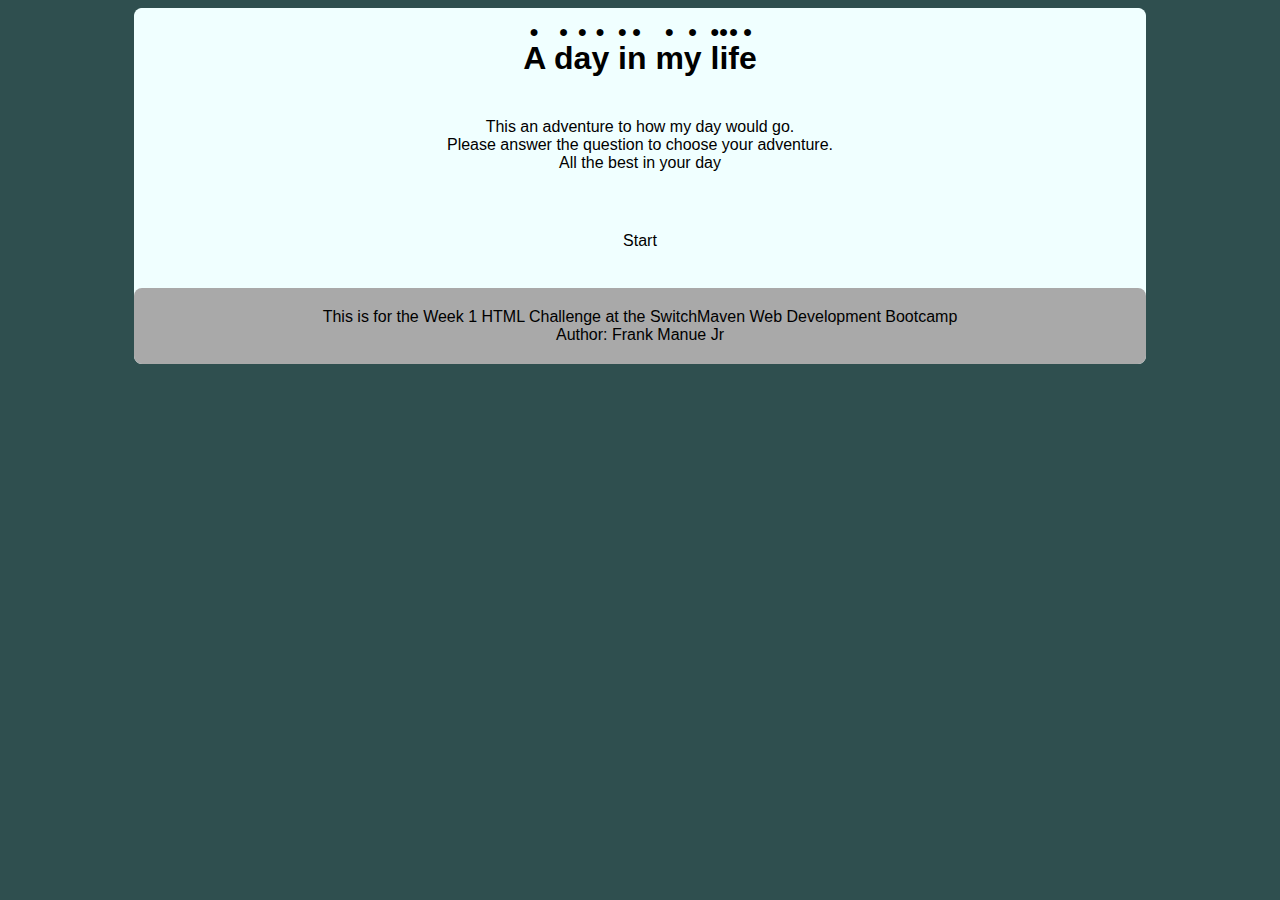
<file: index.html>
<!DOCTYPE html>
    <head>
        <meta charset="UTF-8">
        <meta name="veiwport" content="width=device-width, initial-scale=1.0">
        <link href="style.css" rel="stylesheet">
        <title>A day in my life</title>
    </head>
    <body>
        <div class="content">
            <header><!--just read up on semantic html on w3shools-->
            <h1>A day in my life</h1>
            <p>This an adventure to how my day would go. <br>
            Please answer the question to choose your adventure. <br>
            All the best in your day</p>
            <nav>
                <ul>
                    <li><a href="start.html">Start</a></li>
                </ul>
            </nav>
            </header>
            <footer>
                This is for the Week 1 HTML Challenge at the SwitchMaven Web Development Bootcamp
                <br>
                Author: Frank Manue Jr
            </footer>
        </div>

    </body>
</html>
</file>
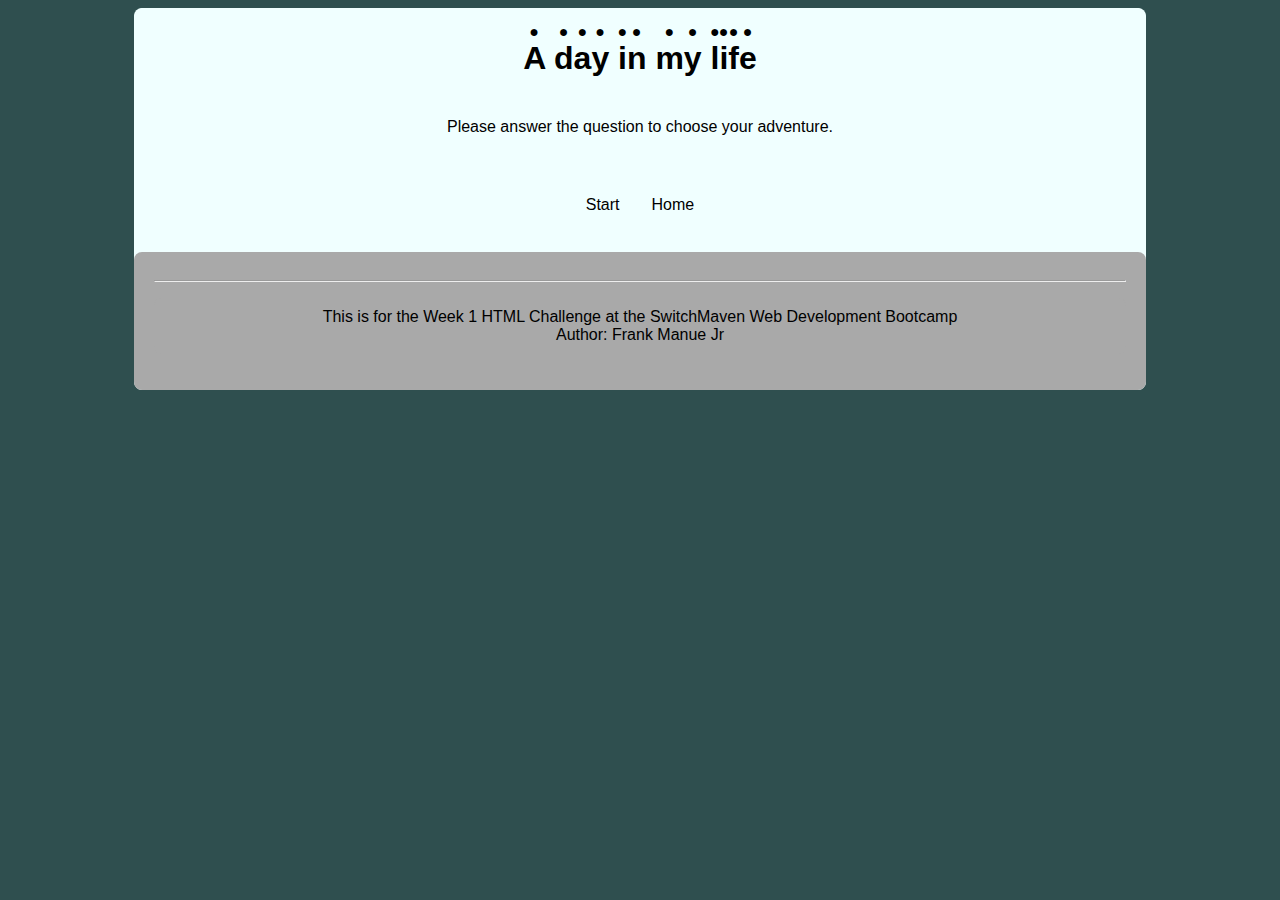
<file: bath.html>
<!DOCTYPE html>

<head>
    <meta charset="UTF-8">
    <meta name="veiwport" content="width=device-width, initial-scale=1.0">
    <link href="style.css" rel="stylesheet">
    <title>A day in my life</title>
</head>

<body>
    <div class="content">
        <header>
            <h1>A day in my life</h1>
            <p>
                Please answer the question to choose your adventure.
            <nav class="content">
                <ul>
                    <li>
                        <a href="start.html">Start</a>
                    </li>
                    <li>
                        <a href="index.html">Home</a>
                    </li>
                </ul>
            </nav>
        </header>
        <article>
            <section>

            </section>
            <section>

            </section>

        </article>
        <footer>
            <hr />
            <p>
                This is for the Week 1 HTML Challenge at the SwitchMaven Web Development Bootcamp
                <br>Author: Frank Manue Jr
            </p>
        </footer>
    </div>
</body>

</html>
</file>
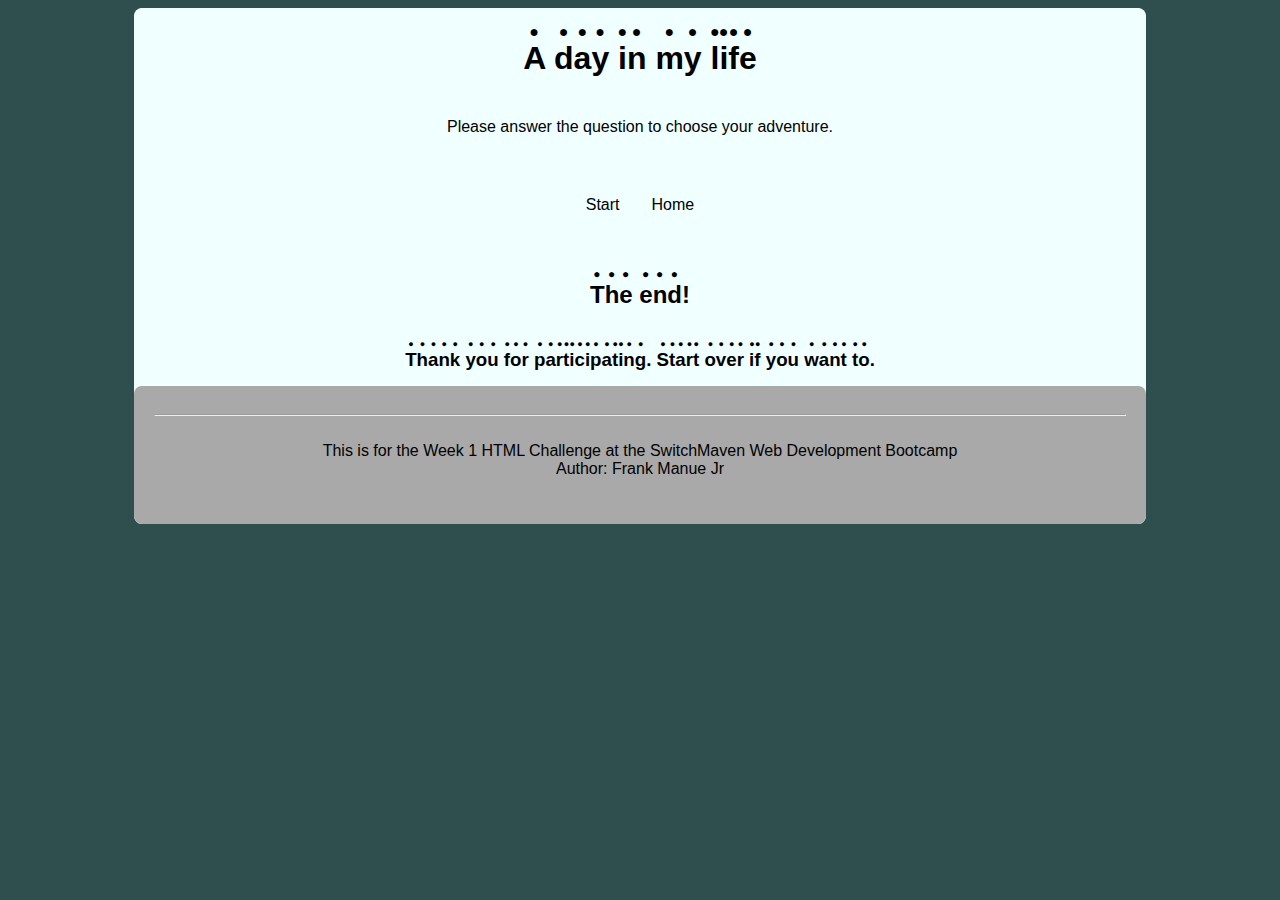
<file: bed.html>
<!DOCTYPE html>

<head>
    <meta charset="UTF-8">
    <meta name="veiwport" content="width=device-width, initial-scale=1.0">
    <link href="style.css" rel="stylesheet">
    <title>A day in my life</title>
</head>

<body>
    <div class="content">
        <header>
            <h1>A day in my life</h1>
            <p>
                Please answer the question to choose your adventure.
            <nav class="content">
                <ul>
                    <li>
                        <a href="start.html">Start</a>
                    </li>
                    <li>
                        <a href="index.html">Home</a>
                    </li>
                </ul>
            </nav>
        </header>
        <article>
            <h2>
                The end!
            </h2>
            <h3>
                Thank you for participating. Start over if you want to.
            </h3>
        </article>
        <footer>
            <hr />
            <p>
                This is for the Week 1 HTML Challenge at the SwitchMaven Web Development Bootcamp
                <br>Author: Frank Manue Jr
            </p>
        </footer>
    </div>
</body>

</html>
</file>
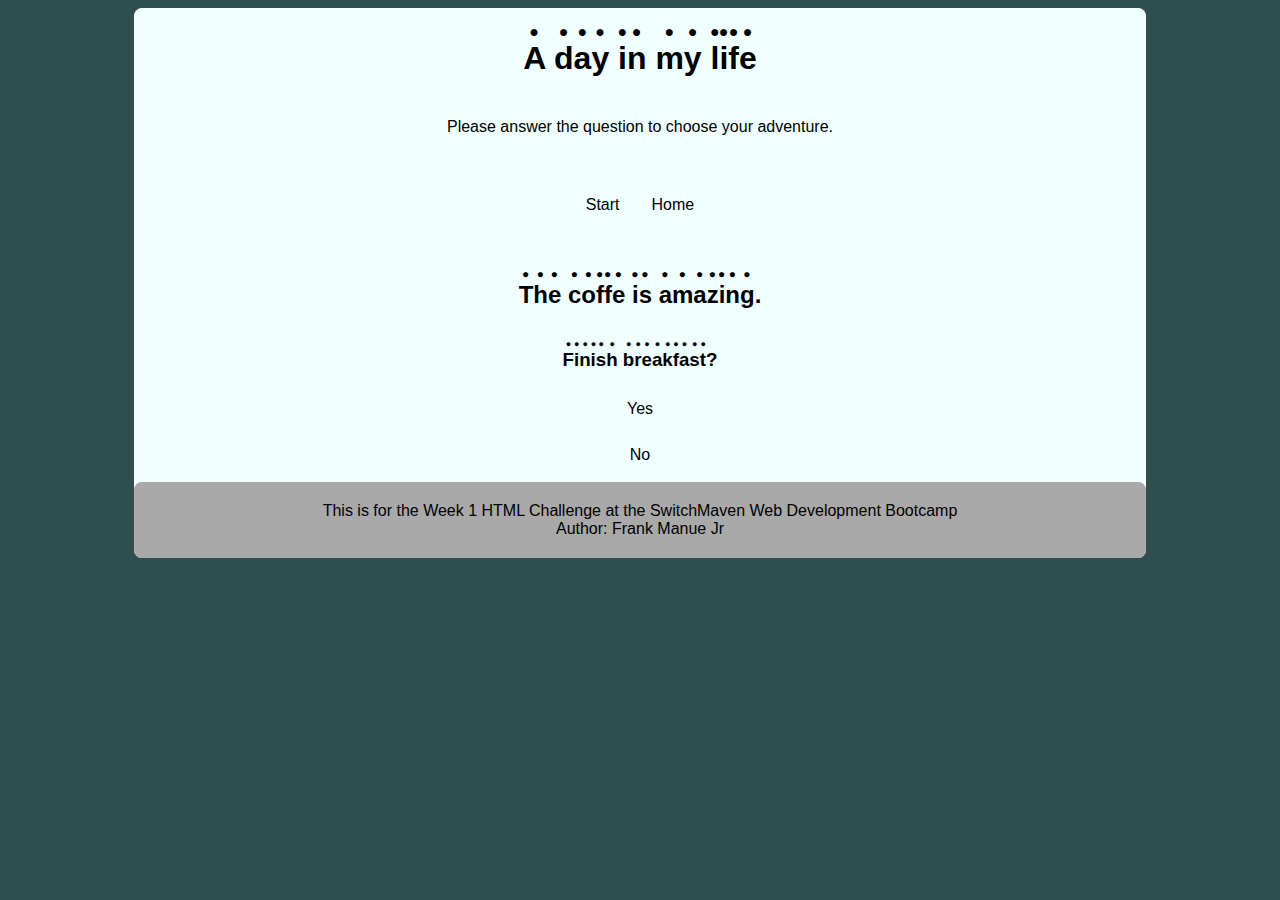
<file: coffee.html>
<!DOCTYPE html>

<head>
    <title>A day in my life</title>
    <link href="style.css" rel="stylesheet">
    <meta name="veiwport" content="width=device-width, initial-scale=1.0">
</head>

<body>
    <div class="content">
        <header>
            <!--just read up on semantic html on w3shools-->
            <h1>A day in my life</h1>
            <p>
                Please answer the question to choose your adventure.
            <nav class="content">
                <ul>
                    <li>
                        <a href="start.html">Start</a>
                    </li>
                    <li>
                        <a href="index.html">Home</a>
                    </li>
                </ul>
            </nav>
        </header>
        <article>
            <h2>
                The coffe is amazing.
            </h2>
            <h3>
                Finish breakfast?
            </h3>
            <ul>
                <li><a href="toast.html">Yes</a></li>
                <li><a href="nottoast.html">No</a></li>
            </ul>
        </article>
        <footer>
            This is for the Week 1 HTML Challenge at the SwitchMaven Web Development Bootcamp
            <br>
            Author: Frank Manue Jr
        </footer>
    </div>
</body>

</html>
</file>
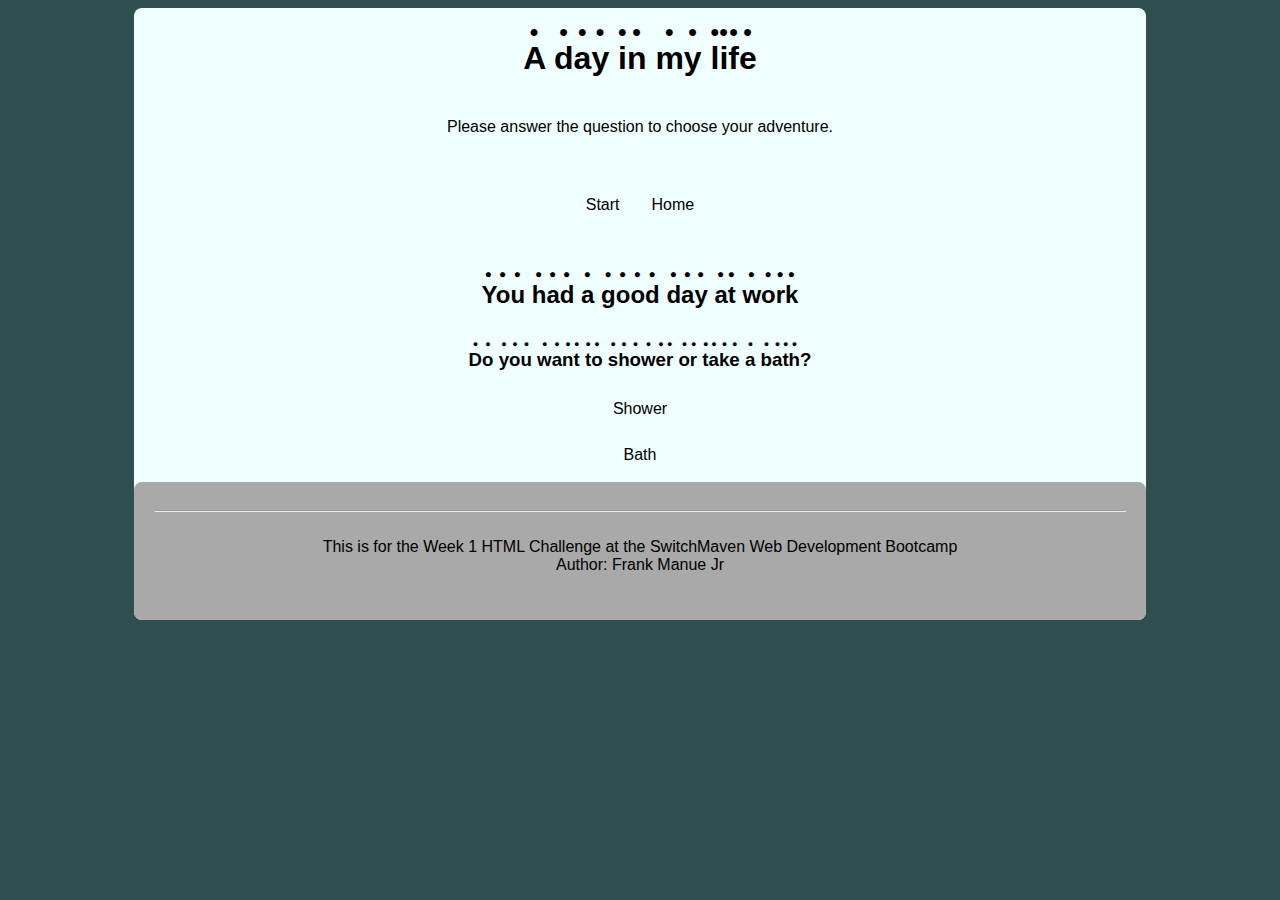
<file: goodday.html>
<!DOCTYPE html>

<head>
    <meta charset="UTF-8">
    <meta name="veiwport" content="width=device-width, initial-scale=1.0">
    <link href="style.css" rel="stylesheet">
    <title>A day in my life</title>
</head>

<body>
    <div class="content">
        <header>
            <h1>A day in my life</h1>
            <p>
                Please answer the question to choose your adventure.
            <nav class="content">
                <ul>
                    <li>
                        <a href="start.html">Start</a>
                    </li>
                    <li>
                        <a href="index.html">Home</a>
                    </li>
                </ul>
            </nav>
        </header>
        <article>
            <h2>
                You had a good day at work
            </h2>
            <h3>
                Do you want to shower or take a bath?
            </h3>
            <ul>
                <li>
                    <a href="shower.html">Shower</a>
                </li>
                <li>
                    <a href="bath.html">Bath</a>
                </li>
            </ul>
        </article>
        <footer>
            <hr />
            <p>
                This is for the Week 1 HTML Challenge at the SwitchMaven Web Development Bootcamp
                <br>Author: Frank Manue Jr
            </p>
        </footer>
    </div>
</body>

</html>
</file>
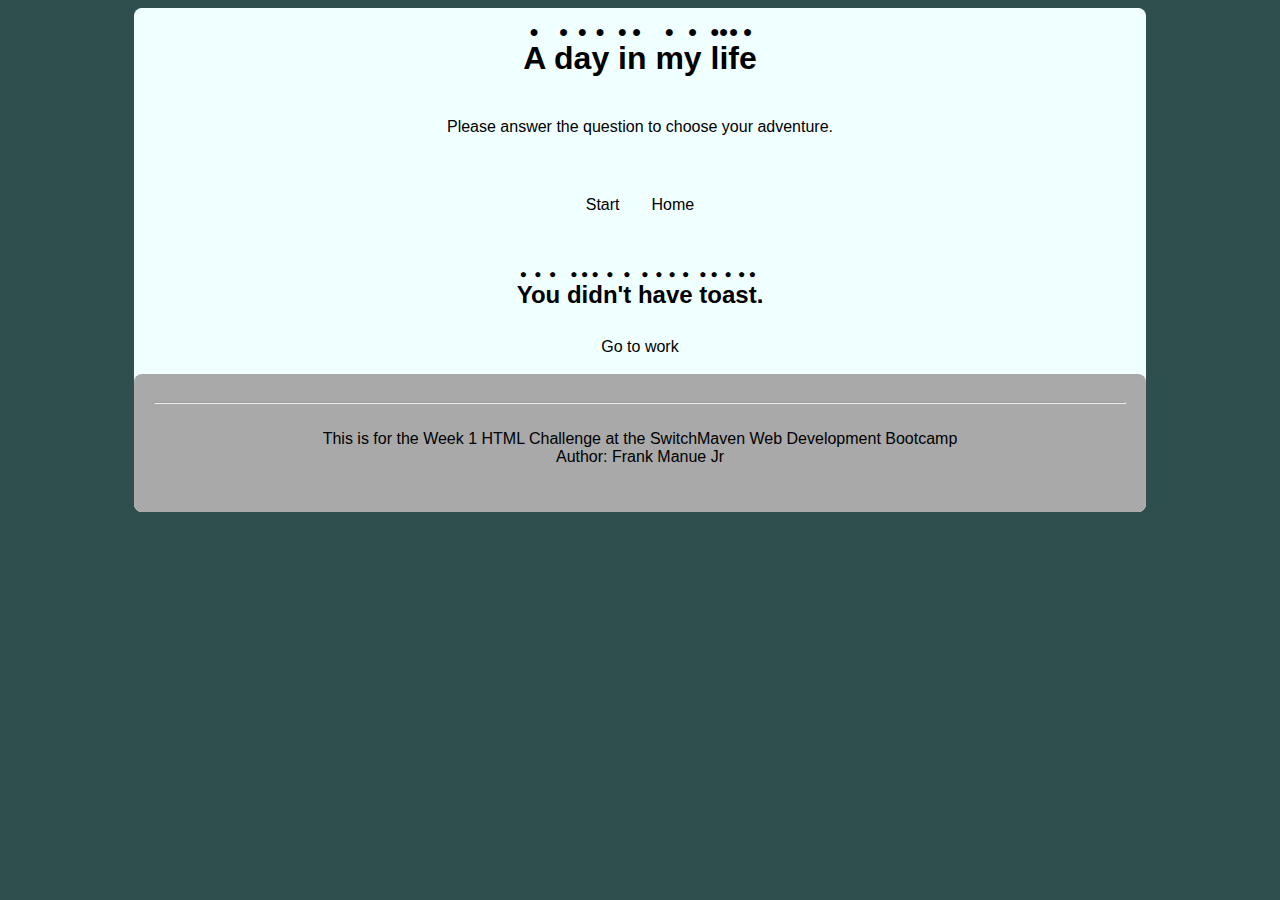
<file: notoast.html>
<!DOCTYPE html>

<head>
    <meta charset="UTF-8">
    <meta name="veiwport" content="width=device-width, initial-scale=1.0">
    <link href="style.css" rel="stylesheet">
    <title>A day in my life</title>
</head>

<body>
    <div class="content">
        <header>
            <h1>A day in my life</h1>
            <p>
                Please answer the question to choose your adventure.
            <nav class="content">
                <ul>
                    <li>
                        <a href="start.html">Start</a>
                    </li>
                    <li>
                        <a href="index.html">Home</a>
                    </li>
                </ul>
            </nav>
        </header>
        <article>
            <h2>
                You didn't have toast.
            </h2>
            <ul>
                <li>
                    <a href="work.html">Go to work</a>
                </li>
            </ul>
        </article>
        <footer>
            <hr />
            <p>
                This is for the Week 1 HTML Challenge at the SwitchMaven Web Development Bootcamp
                <br>Author: Frank Manue Jr
            </p>
        </footer>
    </div>
</body>

</html>
</file>
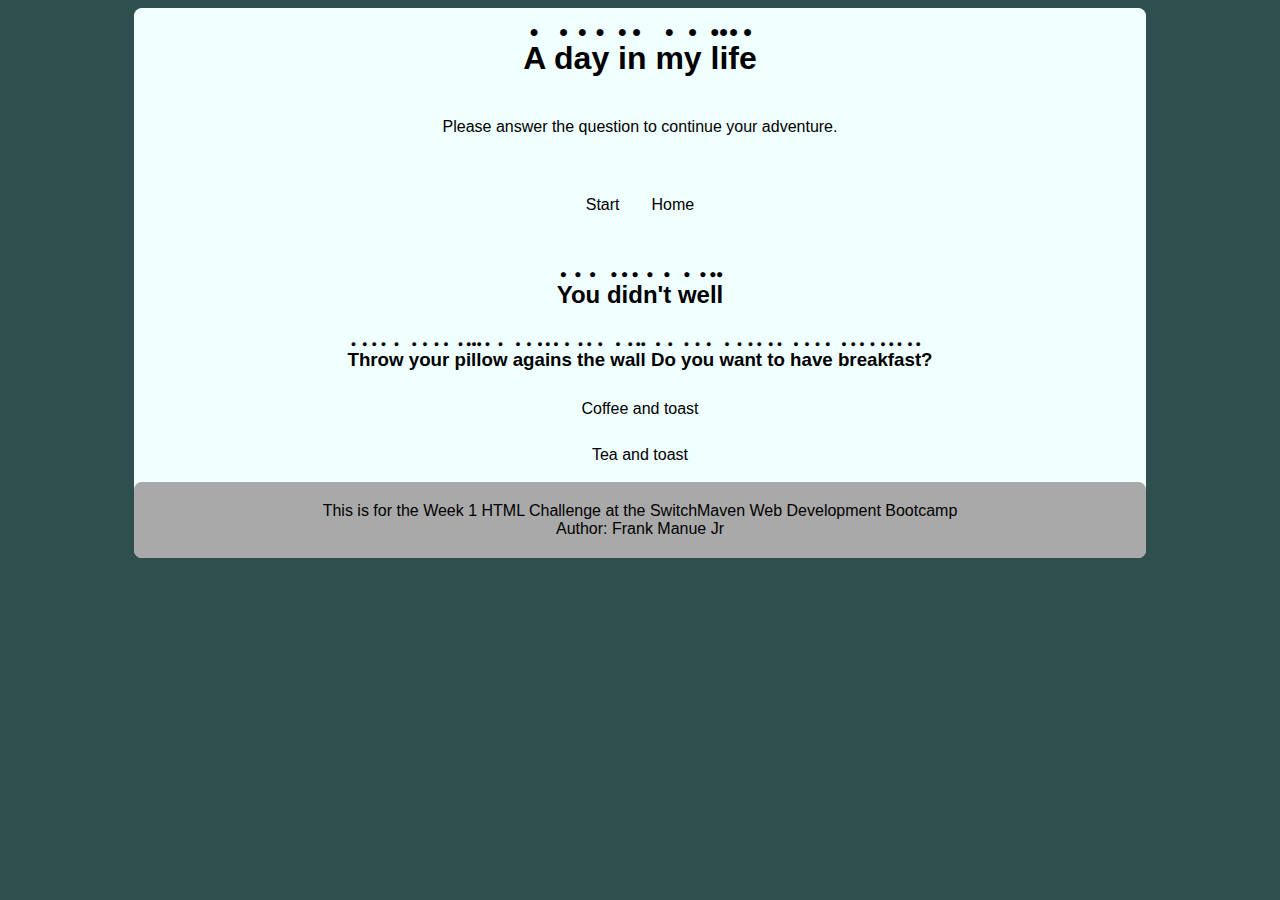
<file: notsleepwell.html>
<!doctype html>
    <head>
        <title>A day in my life</title>
        <link href="style.css" rel="stylesheet">
        <meta name="veiwport" content="width=device-width, initial-scale=1.0"
    </head>
    <body>
        <div class="content">
            <header><!--just read up on semantic html on w3shools-->
                <h1>A day in my life</h1>
                <p>
                Please answer the question to continue your adventure.
                </p>
                <nav class="content">
                    <ul>
                        <li>
                           <a href="start.html">Start</a>
                        </li>
                        <li>
                            <a href="index.html">Home</a> 
                        </li>
                    </ul>
                </nav>
                </header>
            <article>
               <h2>You didn't well</h2>
                <h3>
                    Throw your pillow agains the wall
                    Do you want to have breakfast?
                </h3>
                <ul>
                    <li><a href="coffee.html">Coffee and toast</a></li>
                    <li><a href="tea.html">Tea and toast</a></li> 
                </ul> 
            </article>
            <footer>
                This is for the Week 1 HTML Challenge at the SwitchMaven Web Development Bootcamp
                <br>
                Author: Frank Manue Jr 
            </footer>
            
        </div>
        
    </body>
</html>
</file>
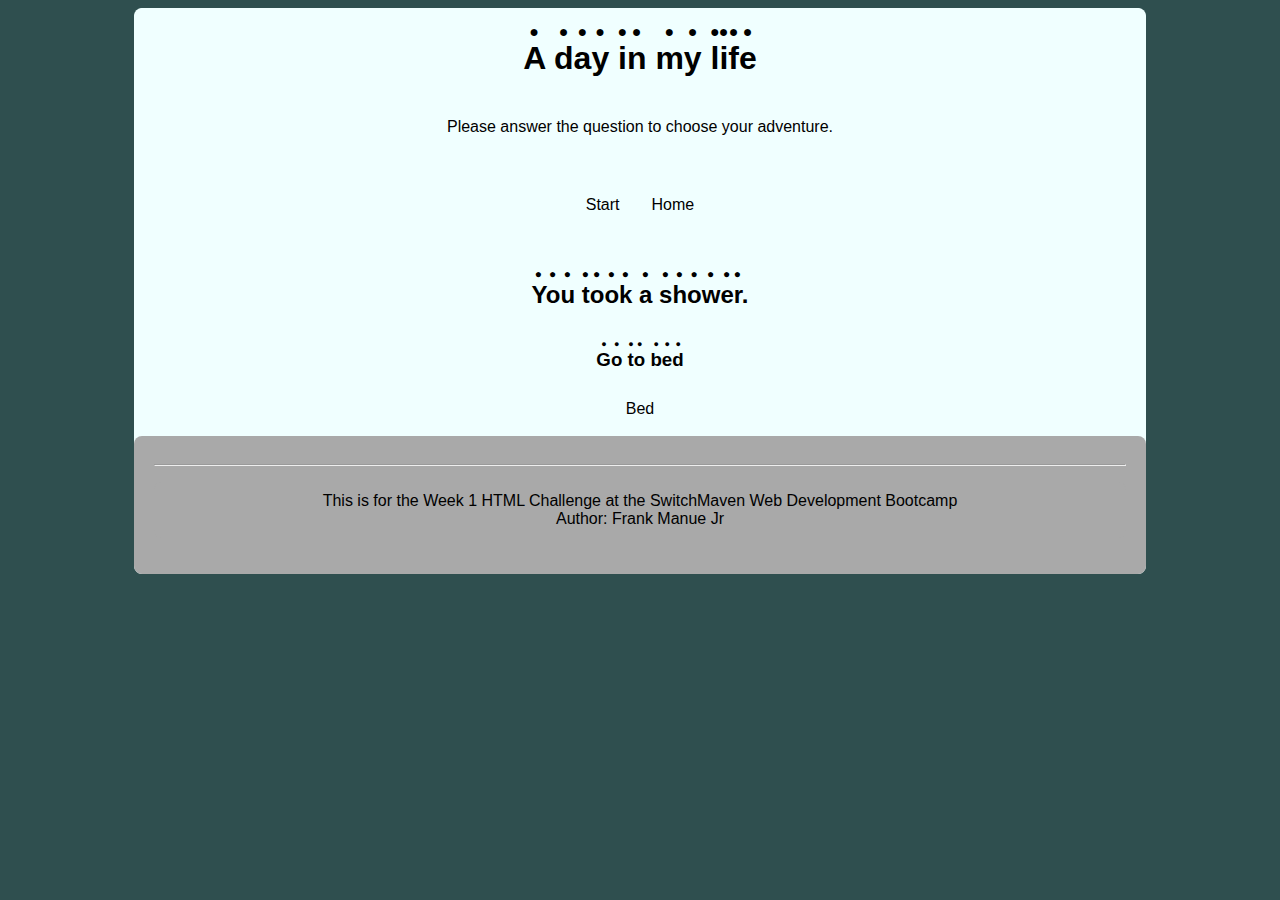
<file: shower.html>
<!DOCTYPE html>

<head>
    <meta charset="UTF-8">
    <meta name="veiwport" content="width=device-width, initial-scale=1.0">
    <link href="style.css" rel="stylesheet">
    <title>A day in my life</title>
</head>

<body>
    <div class="content">
        <header>
            <h1>A day in my life</h1>
            <p>
                Please answer the question to choose your adventure.
            <nav class="content">
                <ul>
                    <li>
                        <a href="start.html">Start</a>
                    </li>
                    <li>
                        <a href="index.html">Home</a>
                    </li>
                </ul>
            </nav>
        </header>
        <article>
            <h2>
                You took a shower.
            </h2>
            <h3>
                Go to bed
            </h3>

            <ul>
                <li>
                    <a href="bed.html">Bed</a>
                </li>
            </ul>

        </article>
        <footer>
            <hr />
            <p>
                This is for the Week 1 HTML Challenge at the SwitchMaven Web Development Bootcamp
                <br>Author: Frank Manue Jr
            </p>
        </footer>
    </div>
</body>

</html>
</file>
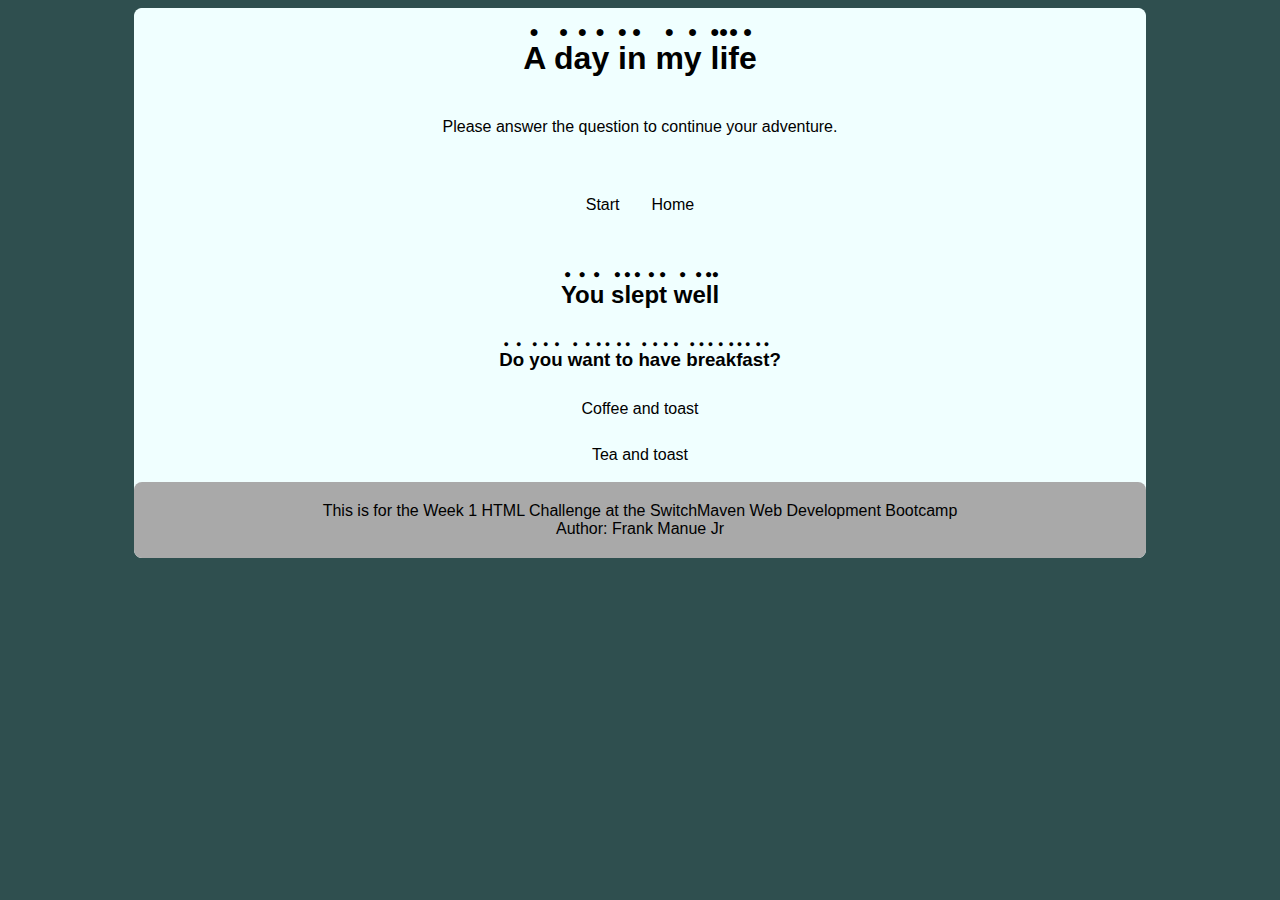
<file: sleepwell.html>
<!doctype html>
    <head>
        <title>A day in my life</title>
        <link href="style.css" rel="stylesheet">
        <meta name="veiwport" content="width=device-width, initial-scale=1.0"
    </head>
    <body>
        <div class="content">
            <header><!--just read up on semantic html on w3shools-->
                <h1>A day in my life</h1>
                <p>
                Please answer the question to continue your adventure.
                </p>
                <nav class="content">
                    <ul>
                        <li>
                           <a href="start.html">Start</a>
                        </li>
                        <li>
                            <a href="index.html">Home</a> 
                        </li>
                    </ul>
                </nav>
                </header>
            <article>
               <h2>You slept well</h2>
                <h3>Do you want to have breakfast?</h3>
                <ul>
                    <li><a href="coffee.html">Coffee and toast</a></li>
                    <li><a href="tea.html">Tea and toast</a></li> 
                </ul> 
            </article>
            <footer>
                This is for the Week 1 HTML Challenge at the SwitchMaven Web Development Bootcamp
                <br>
                Author: Frank Manue Jr 
            </footer>
            
        </div>
        
    </body>
</html>
</file>
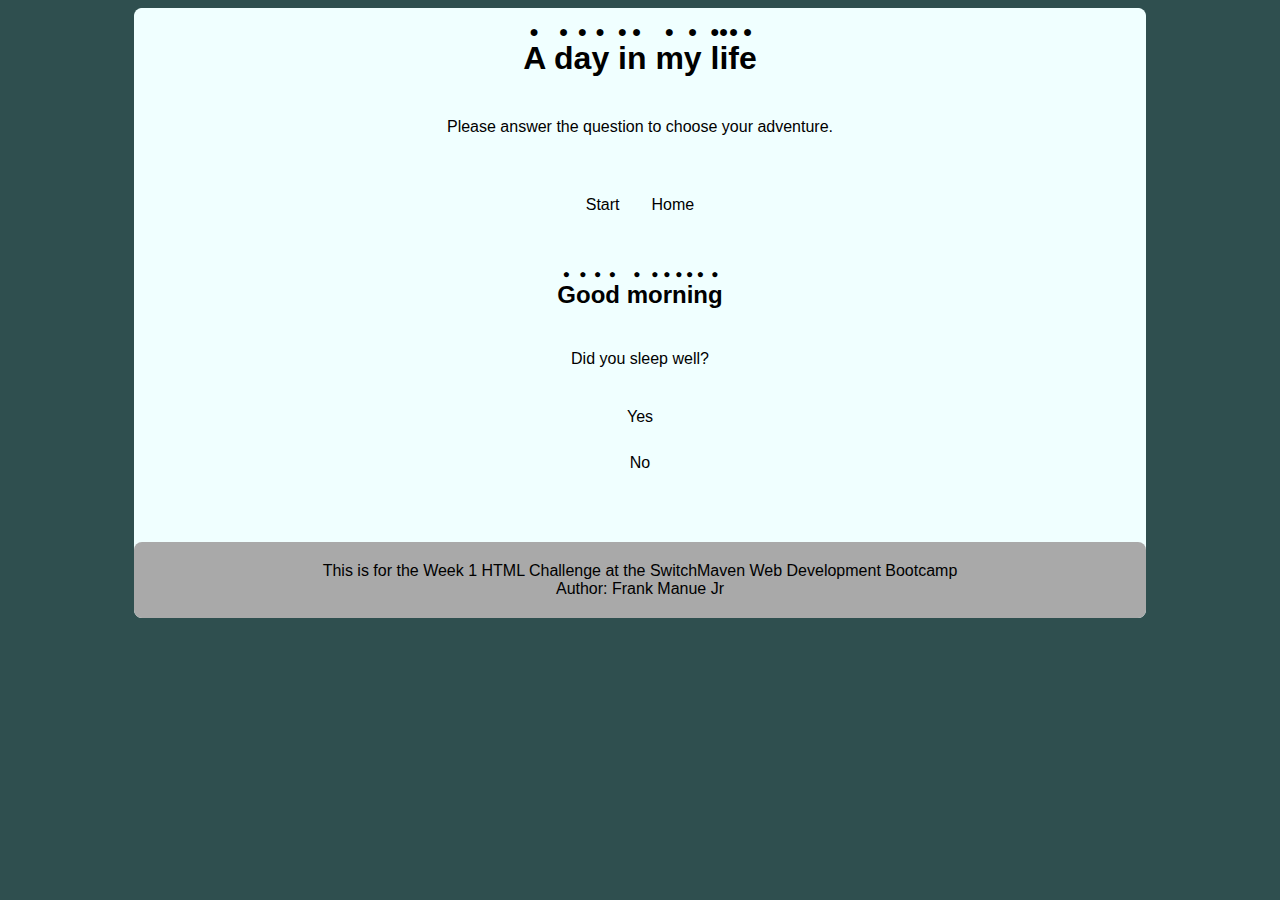
<file: start.html>
<!DOCTYPE html>
    <head>
        <title>A day in my life</title>
        <link href="style.css" rel="stylesheet">
        <meta name="veiwport" content="width=device-width, initial-scale=1.0"
    </head>
    <body>
        <div class="content">
            <header><!--just read up on semantic html on w3shools-->
            <h1>A day in my life</h1>
            <p>
            Please answer the question to choose your adventure.
            </p>
            <nav class="content">
                <ul>
                    <li>
                       <a href="start.html">Start</a>
                    </li>
                    <li>
                        <a href="index.html">Home</a> 
                    </li>
                </ul>
            </nav>
            </header>
            <article>
                <h2>Good morning</h2>
                <p>Did you sleep well?
                    <ul>
                        <li>
                            <a href="sleepwell.html">Yes</a>
                        </li>
                        <li>
                            <a href="notsleepwell.html">No</a>
                        </li>
                    </ul>
                    
                    
                </p>
            </article>
            <footer>
                This is for the Week 1 HTML Challenge at the SwitchMaven Web Development Bootcamp
                <br>
                Author: Frank Manue Jr 
            </footer>
        </div>

    </body>
</html>
</file>
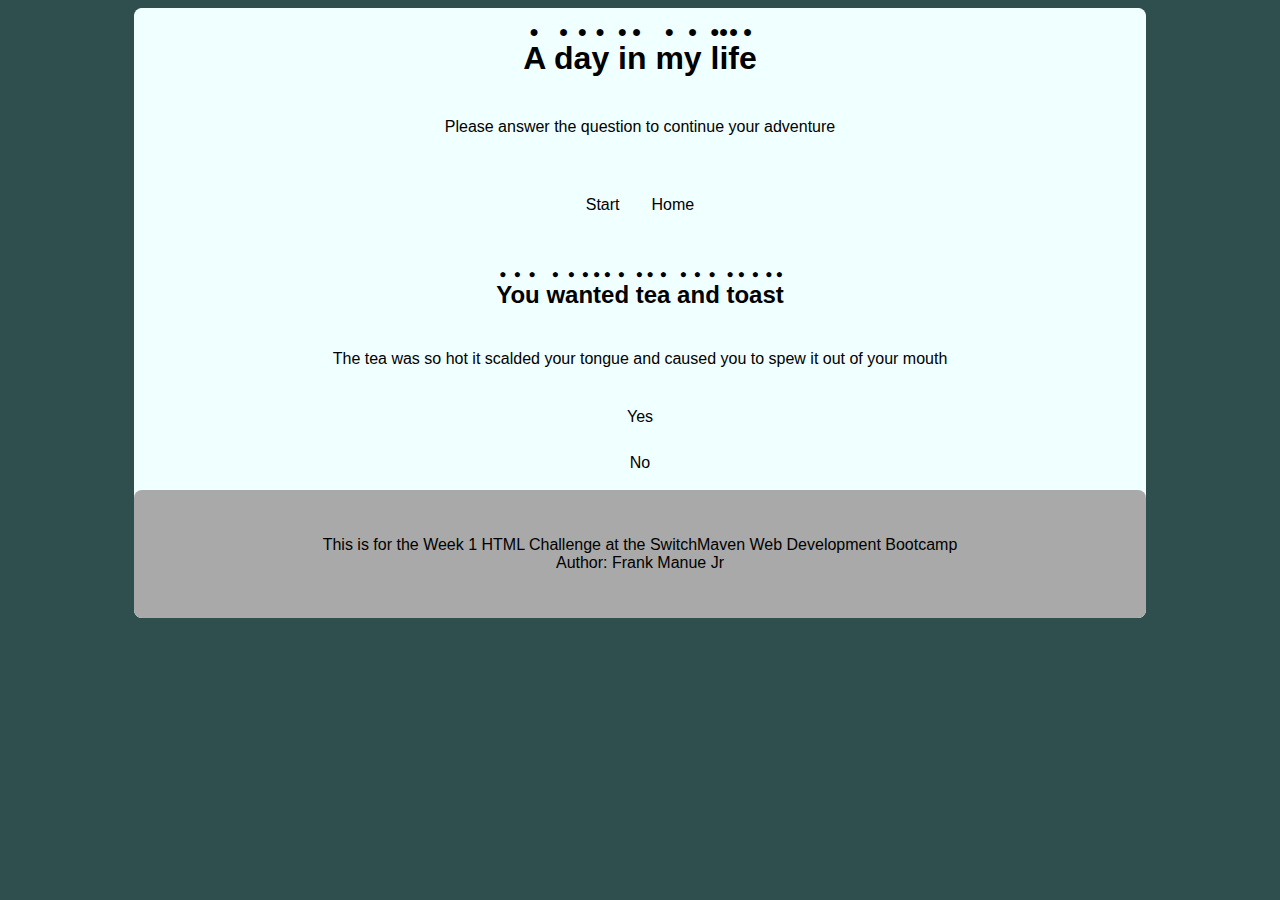
<file: tea.html>
<!DOCTYPE html>
    <head>
        <meta charset="UTF-8">
        <meta name="veiwport" content="width=device-width, initial-scale=1.0">
        <link href="style.css" rel="stylesheet">
        <title>A day in my life</title>
    </head>
    <body>
        <div class="content">
        <header>
            <h1>A day in my life</h1>
            <p>Please answer the question to continue your adventure</p>
            <nav class="content">
                <ul>
                    <li>
                       <a href="start.html">Start</a>
                    </li>
                    <li>
                        <a href="index.html">Home</a> 
                    </li>
                </ul>
            </nav>
        </header>
        <article>
            <h2>You wanted tea and toast</h2>
            <p>The tea was so hot it scalded your tongue and caused you to spew it out of your mouth</p>
            <ul>
                <li><a href="toast.html">Yes</a></li>
                <li><a href="work.html">No</a></li>
            </ul>
                
        </article>
        <footer>
            <p>
                This is for the Week 1 HTML Challenge at the SwitchMaven Web Development Bootcamp
                <br/>Author: Frank Manue Jr
            </p>
        </footer>
        </div>
    </body>
</html>
</file>
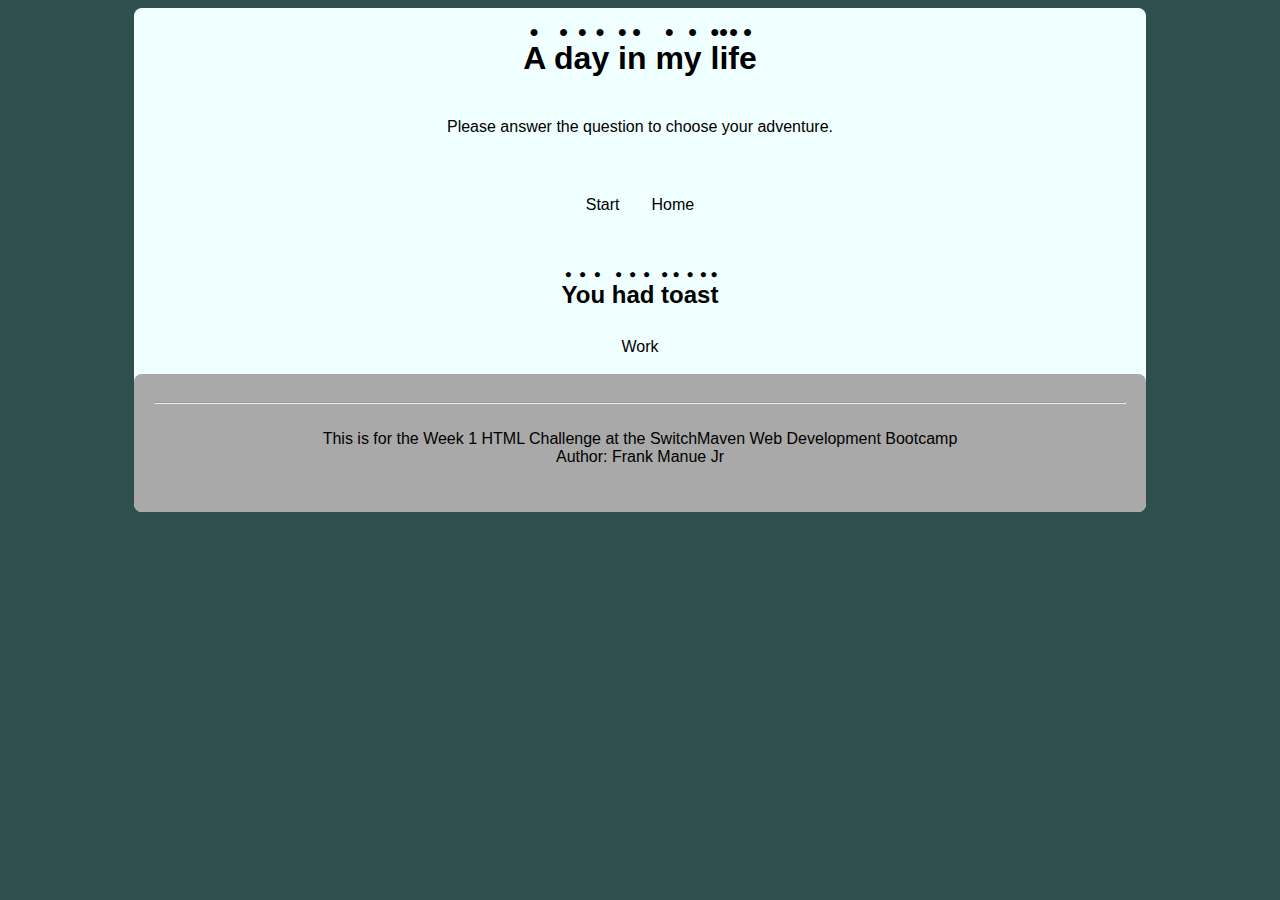
<file: toast.html>
<!DOCTYPE html>

<head>
    <meta charset="UTF-8">
    <meta name="veiwport" content="width=device-width, initial-scale=1.0">
    <link href="style.css" rel="stylesheet">
    <title>A day in my life</title>
</head>

<body>
    <div class="content">
        <header>
            <h1>A day in my life</h1>
            <p>
                Please answer the question to choose your adventure.
            <nav class="content">
                <ul>
                    <li>
                        <a href="start.html">Start</a>
                    </li>
                    <li>
                        <a href="index.html">Home</a>
                    </li>
                </ul>
            </nav>
        </header>
        <article>
            <h2>
                You had toast
            </h2>
            <ul>
                <li><a href="work.html">Work</a></li>
            </ul>
        </article>
        <footer>
            <hr />
            <p>
                This is for the Week 1 HTML Challenge at the SwitchMaven Web Development Bootcamp
                <br>Author: Frank Manue Jr
            </p>
        </footer>
    </div>
</body>

</html>
</file>
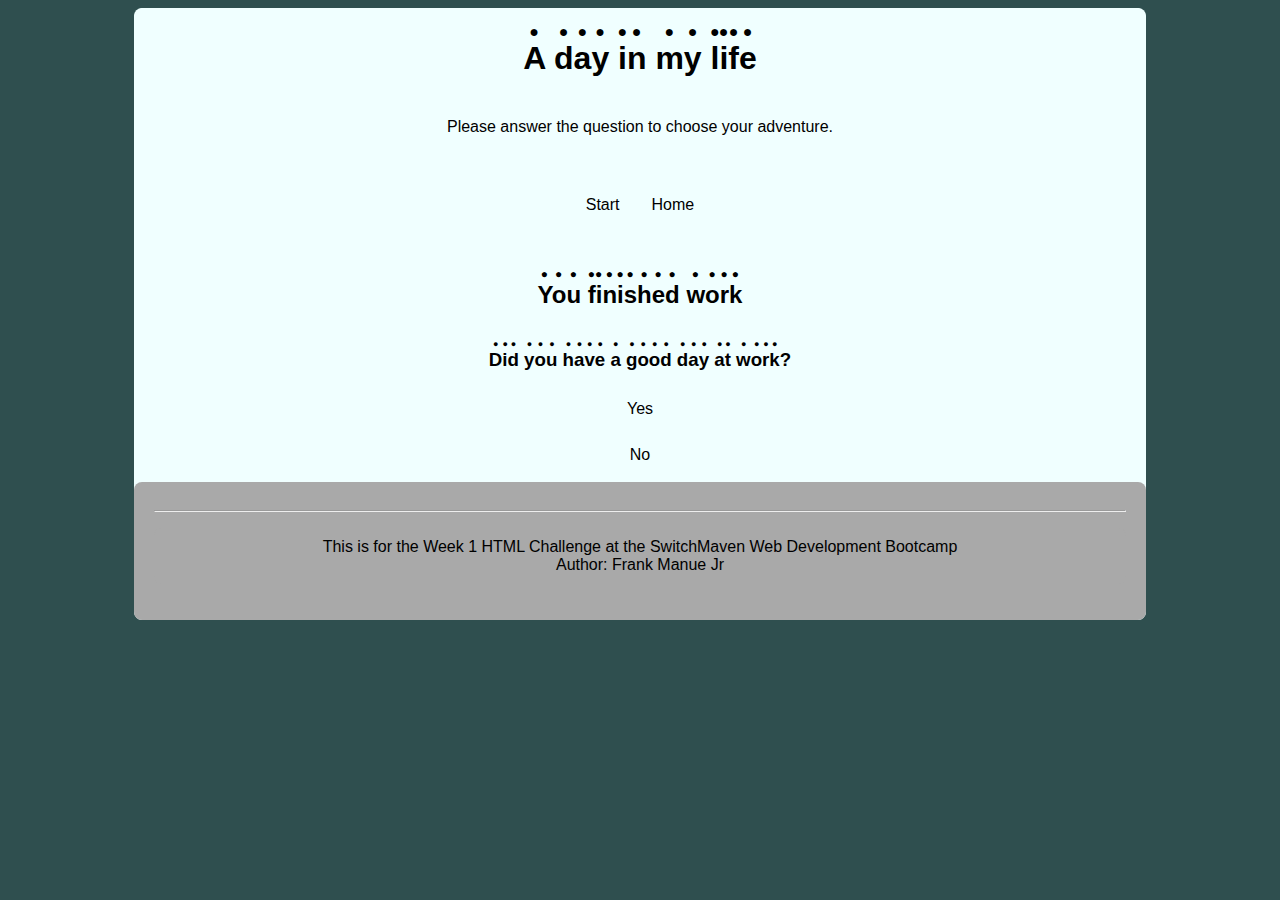
<file: work.html>
<!DOCTYPE html>

<head>
    <meta charset="UTF-8">
    <meta name="veiwport" content="width=device-width, initial-scale=1.0">
    <link href="style.css" rel="stylesheet">
    <title>A day in my life</title>
</head>

<body>
    <div class="content">
        <header>
            <h1>A day in my life</h1>
            <p>
                Please answer the question to choose your adventure.
            <nav class="content">
                <ul>
                    <li>
                        <a href="start.html">Start</a>
                    </li>
                    <li>
                        <a href="index.html">Home</a>
                    </li>
                </ul>
            </nav>
        </header>
        <article>
            <h2>
                You finished work
            </h2>
            <h3>
                Did you have a good day at work?
            </h3>
            <ul>
                <li>
                    <a href="goodday.html">Yes</a>
                </li>
                <li>
                    <a href="badday.html">No</a>
                </li>
            </ul>

        </article>
        <footer>
            <hr />
            <p>
                This is for the Week 1 HTML Challenge at the SwitchMaven Web Development Bootcamp
                <br>Author: Frank Manue Jr
            </p>
        </footer>
    </div>
</body>

</html>
</file>
<file: style.css>
* {
    font-family: 'Segoe UI', Tahoma, Geneva, Verdana, sans-serif;
    text-align: center;
    background-color: darkslategray;
}

.content {
    background-color: azure;
    margin: auto;
    text-align: center;
    width: 80%;
    border-radius: 8px;
}

header {
    font: outline;
    margin: auto;
    text-align: center;
    border-radius: 10px;
    background-color: inherit;
}

nav {
    margin: auto;
    text-align: center;
    text-decoration: none;
    background-color: inherit;
    padding: 20px;
}

/*start nav block*/
ul {
    margin:0;
    padding: 0;
    list-style-type: none;
    overflow: hidden;
    display: inline-block;
    text-align: center;
}

nav ul li {
    
    margin: inherit;
    text-align: inherit;
    background-color: inherit;
    float: left;
}

ul li a {
    background-color: azure;
    display: block;
    text-align: center;
    padding: 14px 16px;
    text-decoration: none;
    color: #000000;
    text-emphasis: block;
}

ul li a:hover {
    background-color: #000000;
    color: white;
}

/*end of nav block*/

article {
    margin:auto;
    text-align: center;
    background-color: inherit;
    border-radius: inherit;
}

footer {
    margin: auto;
    text-align: center;
    background-color: darkgray;
    border-radius: inherit;
    padding: 20px;
}

a {
    background-color: inherit;
}

h1, h2, h3, h4 {
    background-color: inherit;
    margin: 0 auto;
    border-radius: inherit;
    text-emphasis: circle;
    padding: 15px
}

p {
    background-color: inherit;
    padding: 10px;
    border: 1px black;
    border-radius: inherit;
}
</file>
